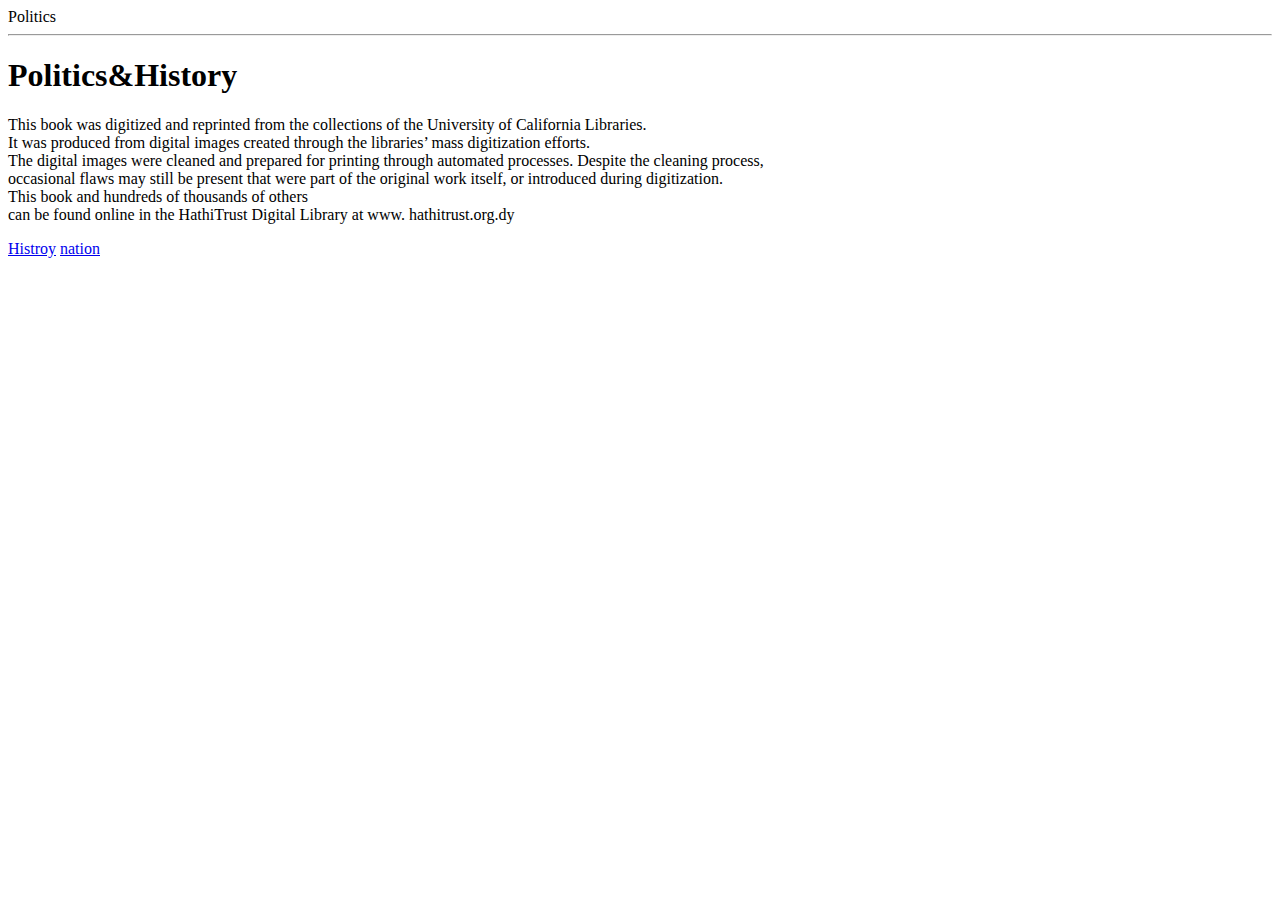
<file: sheero.html>
<!DOCTYPE html>
<html lang="en">

<head>
    <meta charset="UTF-8">
    <meta http-equiv="X-UA-Compatible" content="IE=edge">
    <meta name="viewport" content="width=device-width, initial-scale=1.0">
    <title>Document</title>
</head>

<head>Politics</head>
<hr>

<body>
    <h1>Politics&History</h1>
    <p>
        This book was digitized and reprinted from the collections of the University of California Libraries.
        <br>It was produced from digital images created through the libraries’ mass digitization efforts.
        <br>The digital images were cleaned and prepared for printing through automated processes. Despite the cleaning
        process,
        <br>occasional flaws may still be present that were part of the original work itself, or introduced during
        digitization.
        <br>This book and hundreds of thousands of others<br>
        can be found online in the HathiTrust Digital Library at www.
        hathitrust.org.dy
    </p>
    <a href="ellenah.html">Histroy</a>
    <a href="index.html">nation</a>
</body>

</html>
</file>
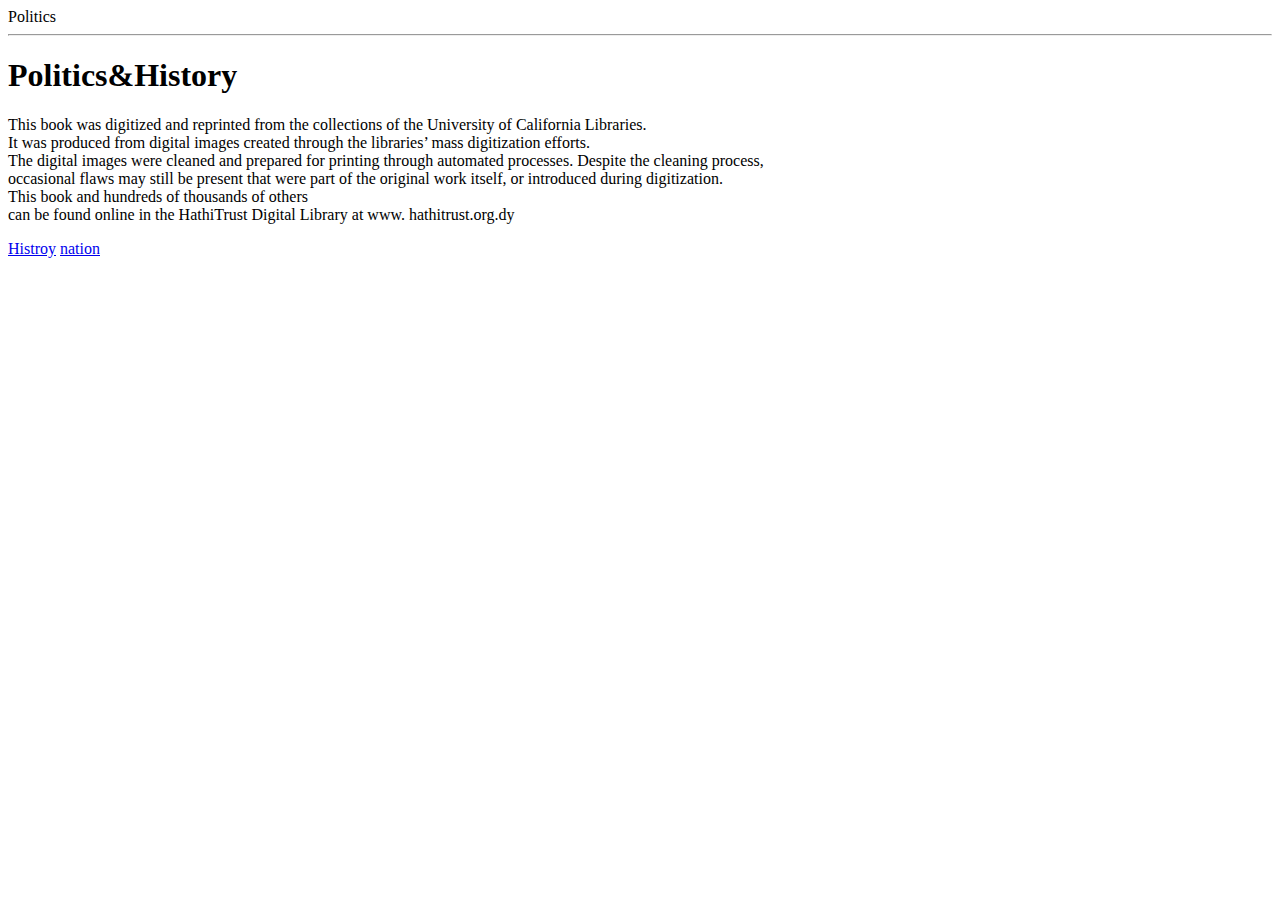
<file: pages/sheero.html>
<!DOCTYPE html>
<html lang="en">

<head>
    <meta charset="UTF-8">
    <meta http-equiv="X-UA-Compatible" content="IE=edge">
    <meta name="viewport" content="width=device-width, initial-scale=1.0">
    <title>Document</title>
</head>

<head>Politics</head>
<hr>

<body>
    <h1>Politics&History</h1>
    <p>
        This book was digitized and reprinted from the collections of the University of California Libraries.
        <br>It was produced from digital images created through the libraries’ mass digitization efforts.
        <br>The digital images were cleaned and prepared for printing through automated processes. Despite the cleaning
        process,
        <br>occasional flaws may still be present that were part of the original work itself, or introduced during
        digitization.
        <br>This book and hundreds of thousands of others<br>
        can be found online in the HathiTrust Digital Library at www.
        hathitrust.org.dy
    </p>
    <a href="ellenah.html">Histroy</a>
    <a href="../index.html">nation</a>
</body>

</html>
</file>
